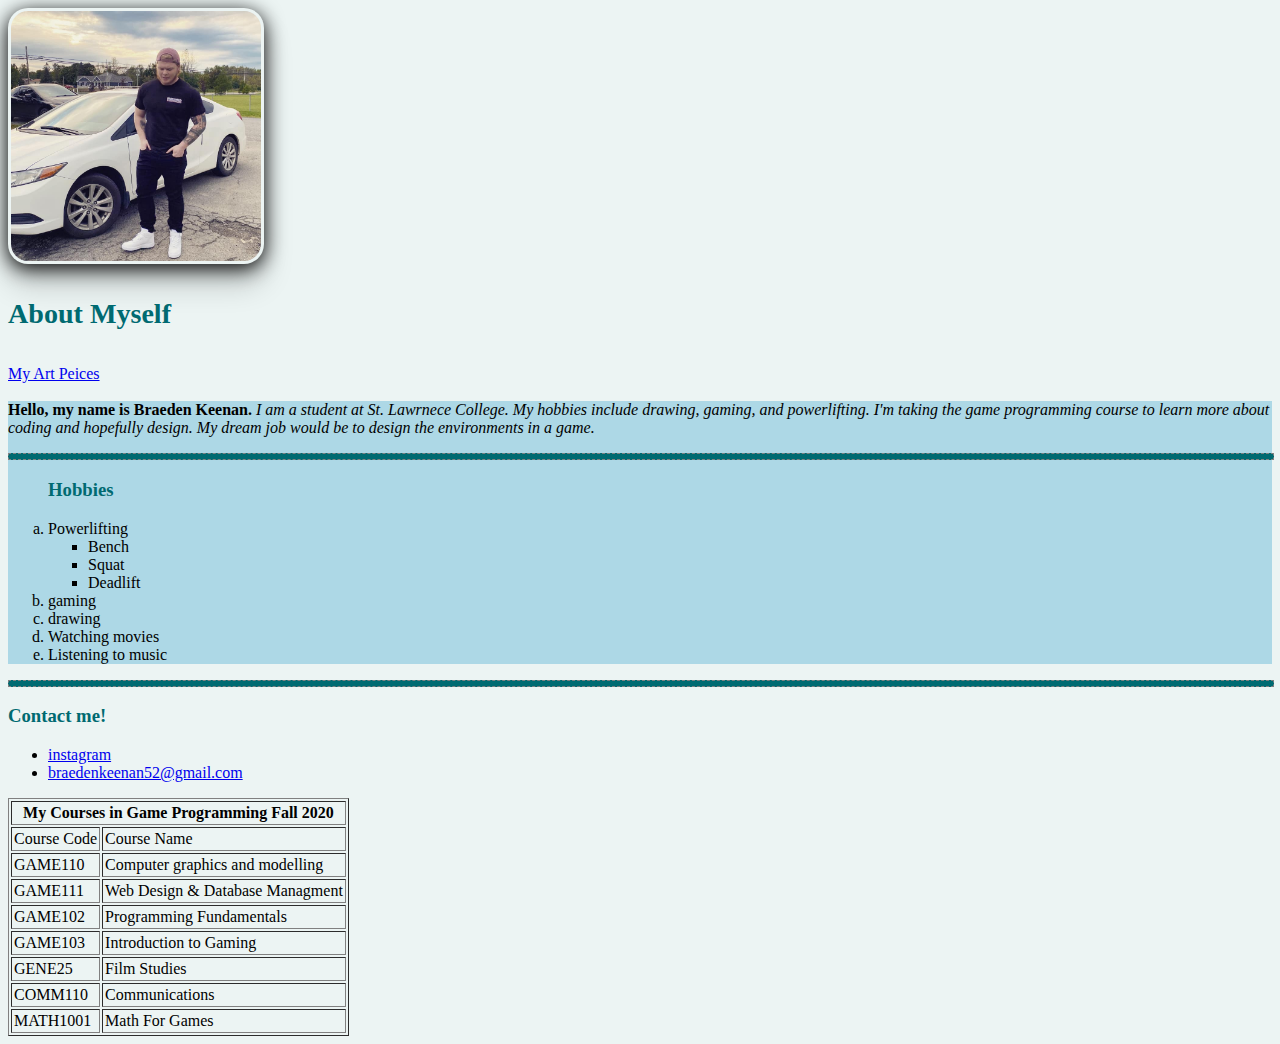
<file: index.html>
<!DOCTYPE html>
<html lang="en" dir="ltr">
  <head>
  <link rel="icon" href="images/Vader.png">
  <link rel="stylesheet" href="css/styles.css">
    <meta charset="utf-8">
    <meta description="Personal Website of Braeden Keenan">
    <title> My Personal Website Braeden Keenan </title>
    <style>

</style>
  </head>
  <body bgcolor="lightblue">
    <img src= "Images/Profile Picture.jpg" width="250px" border=1 class="rounded shadow" >
  <font size=5>  <h3> About Myself </h3> </font>
    <a href="Portfolio.html">My Art Peices</a>
    <p style="text indent: 20px;">
      <div class="personal">
      <strong> Hello, my name is Braeden Keenan.</strong> <em>I am a student at St. Lawrnece College.
               My hobbies include drawing, gaming, and powerlifting. I'm taking the game programming course to learn more about coding and hopefully design.
             My dream job would be to design the environments in a game. </em>
    </p>

    <hr class= "readline">

    <ol type="a" start>
      <h3>Hobbies</h3>
      <li>Powerlifting</li>
      <ul type=square>
        <li>Bench</li>
        <li>Squat</li>
        <li>Deadlift</li>
      </ul>
      <li>gaming</li>
      <li>drawing</li>
      <li>Watching movies</li>
      <li>Listening to music</li>
    </ol>
  </div>
<hr class= "redline">
    <h3> Contact me! </h3>
      <ul>
        <li> <a href= "https://www.instagram.com/deadweight_bk/"> instagram </a> </li>
        <li> <a href= "https://www.google.ca"> braedenkeenan52@gmail.com </a> </li>
      </ul>

      <table cellpadding="2" bgcolour="green"  border="1">
        <tr>
          <th colspan="2">My Courses in Game Programming Fall 2020</th>

        </tr>
        <tr>
          <td>Course Code</td><td>Course Name</td>
        </tr>
        <tr>
          <td>GAME110</td><td>Computer graphics and modelling</td>

        </tr>
        <tr>
          <td>GAME111</td><td>Web Design & Database Managment</td>
        </tr>
        <tr>
          <td>GAME102</td><td>Programming Fundamentals</td>
        </tr>
        <tr>
          <td>GAME103</td><td>Introduction to Gaming</td>
        </tr>
        <tr>
          <td>GENE25</td><td>Film Studies</td>
        </tr>
        <tr>
          <td>COMM110</td><td>Communications</td>
        </tr>
        <tr>
          <td>MATH1001</td><td>Math For Games</td>
        </tr>
      </table>

  </body>
</html>
</file>
<file: css/styles.css>
h3{
  color:#006a71
}

body{
  background-color: #ecf4f3;
}
.rounded{
  border: 1px;
  padding: 3px;
  border-radius:20px;
  height: 250px;
  border-color: black;
}
.shadow{
  box-shadow: 0 4px 20px 0 rgba(0,0,0.4),
              0 20px 30px 0 rgba(0,0,0,0.19);
}
.personal{
background-color: lightblue;
}

hr{
background-color: #006a71;
border-style: dashed;
width: 100%;
height: 5px;
}

.redline{
background-color: #006a71;
border-style: dashed;
width: 100%;
height: 5px;
}
</file>
